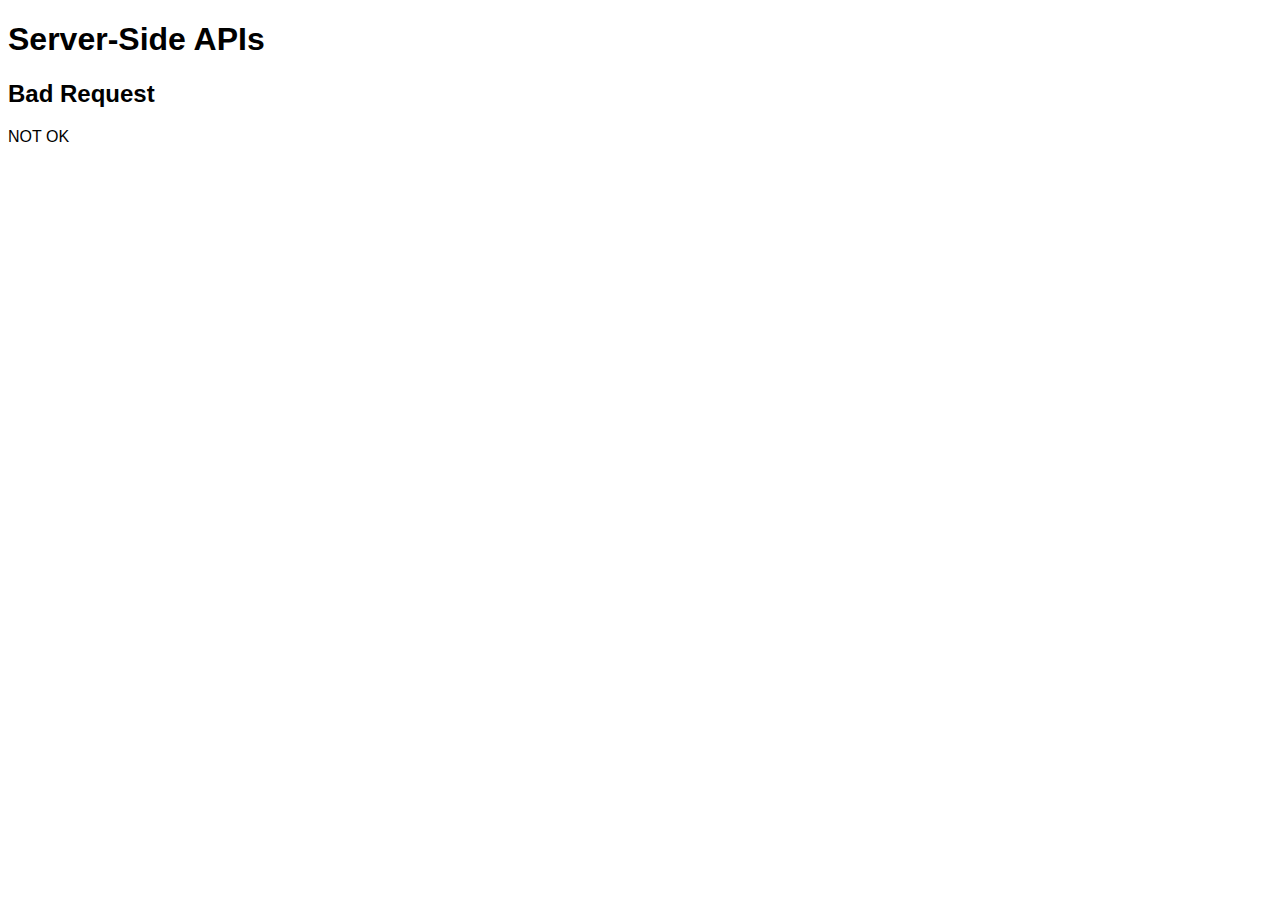
<file: servererrorpage.html>
<!DOCTYPE html>
<html lang="en">
  <head>
    <meta charset="UTF-8" />
    <meta name="viewport" content="width=device-width, initial-scale=1.0" />
    <title>Server Error</title>
    <link rel="stylesheet" type="text/css" href="./assets/css/style.css" />
    <script
      src="https://code.jquery.com/jquery-3.5.1.min.js"
      integrity="sha256-9/aliU8dGd2tb6OSsuzixeV4y/faTqgFtohetphbbj0="
      crossorigin="anonymous"
    ></script>
  </head>
  <body class="min-100-vh flex-column">
    <header class="p-5 text-center text-white bg-primary">
      <h1>Server-Side APIs</h1>
    </header>
    <main class="flex-row justify-center align-center col-auto p-4 bg-light">
      <section class="card card-rounded col-7 bg-white">
        <header class="card-header text-center">
          <h2 class="text-white">
            Bad Request
          </h2>
        </header>
        <div class="p-3"></div>
        <footer class="card-footer text-center">
          NOT OK
        </footer>
      </section>
    </main>
  </body>
</html>
</file>
<file: assets/css/style.css>
:root {
    --light: #f6f6f6;
    --darkblue: rgb(22, 22, 83);
    --darkblack : black;
   --darkcardblue:#2c3e50;

}

body {
    font-family: 'Fira Sans', sans-serif;
    font-size: 16px;
  }

.btn-custom{
    color :var(--darkblack);
}


.bg-custom{
    background-color: var(--darkcardblue)

}

.text-custom{
 color : var(--light);
}
</file>
